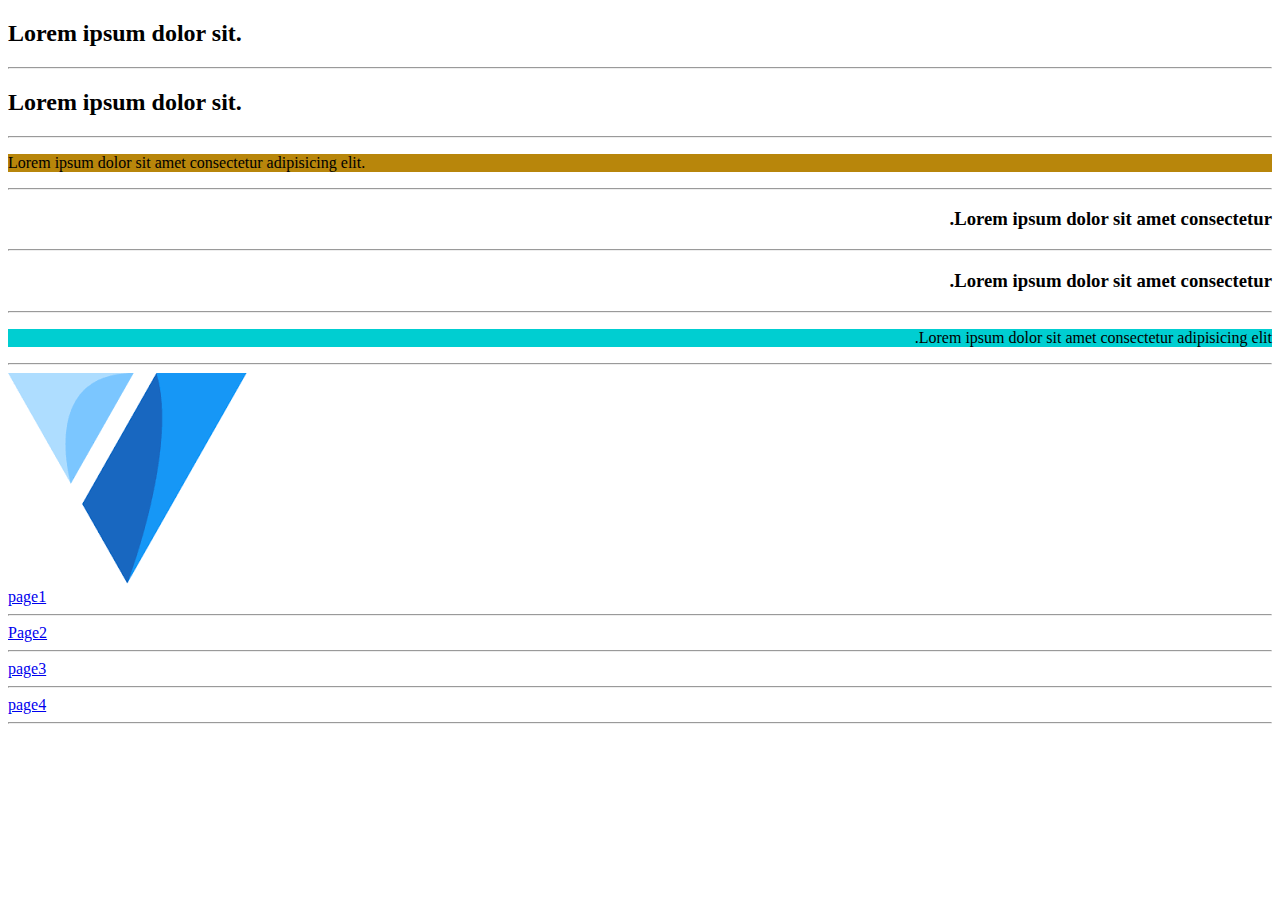
<file: attributes/index.html>
<!DOCTYPE html>
<html lang="en">
<head>
    <meta charset="UTF-8">
    <meta name="viewport" content="width=device-width, initial-scale=1.0">
    <title>attributes</title>
</head>
<body>
    <!--core attributes id,class,title,style-->

    <div id="main div">
        <h2 class="heading1">Lorem ipsum dolor sit.</h2><hr>
        <h2 class="heading2">Lorem ipsum dolor sit.</h2><hr>
        <p style="background-color: darkgoldenrod;">Lorem ipsum dolor sit amet consectetur adipisicing elit.</p><hr>

    </div>

<!--interentionalization attributes-->
<div dir="rtl">
    <h3 class="heading1">Lorem ipsum dolor sit amet consectetur.</h3><hr>
    <h3 class="heading2">Lorem ipsum dolor sit amet consectetur.</h3><hr>
    <p style="background-color: darkturquoise;">Lorem ipsum dolor sit amet consectetur adipisicing elit.</p><hr>

</div>

<!--generic attributes-->
<img src="[data-uri]" style="height: 200px width: 200px;;" alt="img">

<!--links-->
<div>
    <a href="https://www.w3schools.com/" target="_blank">page1</a><br><hr>
    <a href="https://www.w3schools.com/" target="_parent">Page2</a><br><hr>
    <a href="https://www.w3schools.com/" target="_self">page3</a><br><hr>
    <a href="https://www.w3schools.com/" target="_top">page4</a><br><hr>
</div>
    
</body>
</html>
</file>
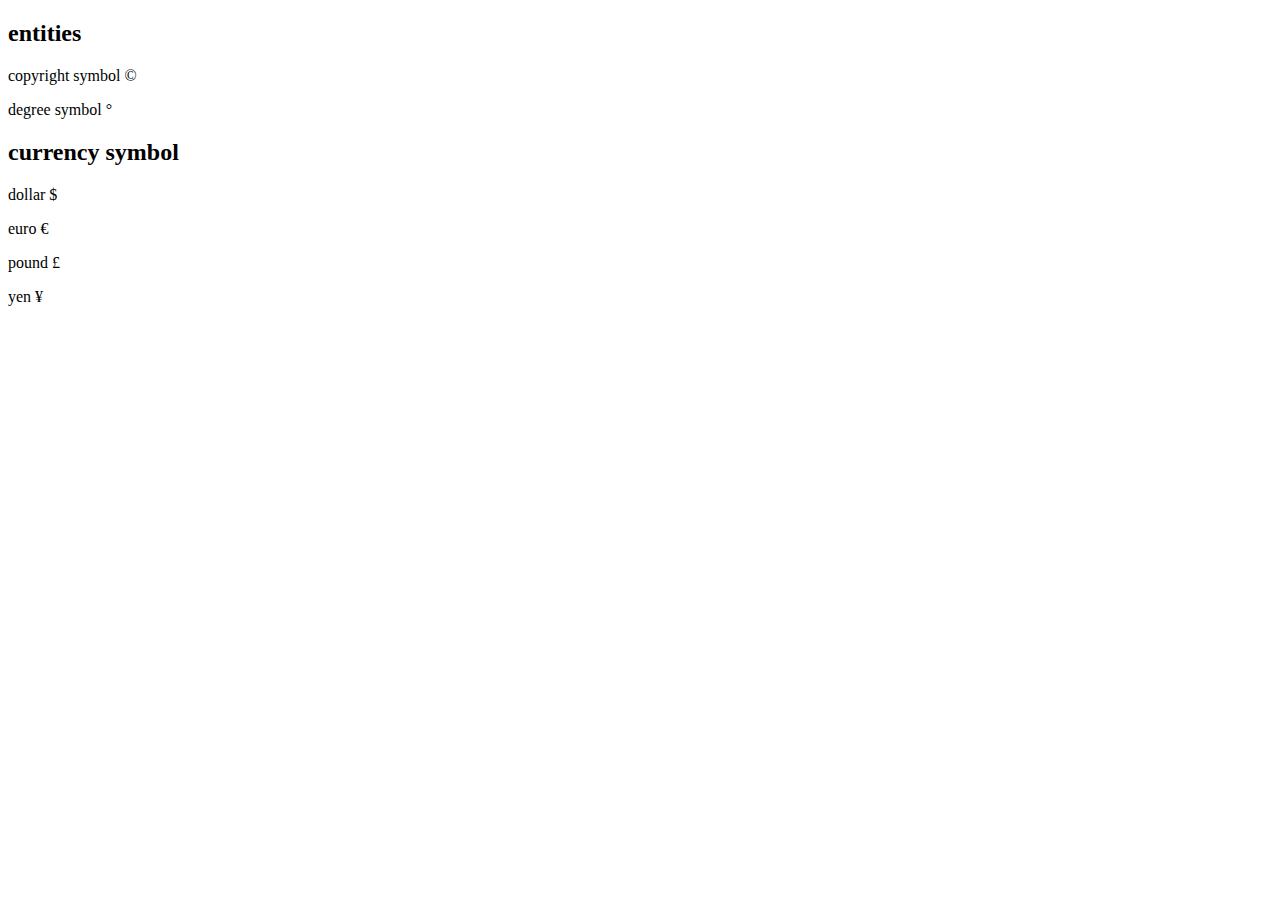
<file: entities/index.html>
<!DOCTYPE html>
<html lang="en">
<head>
    <meta charset="UTF-8">
    <meta name="viewport" content="width=device-width, initial-scale=1.0">
    <title>entities</title>
</head>
<body>
    <h2>entities</h2>
    <p>copyright symbol &copy;</p>
    <p>degree symbol &deg;</p>
    <h2>currency symbol</h2>
    <p>dollar &dollar;</p>
    <p>euro &euro;</p>
    <p>pound &pound;</p>
    <p>yen &yen;</p>

</body>
</html>
</file>
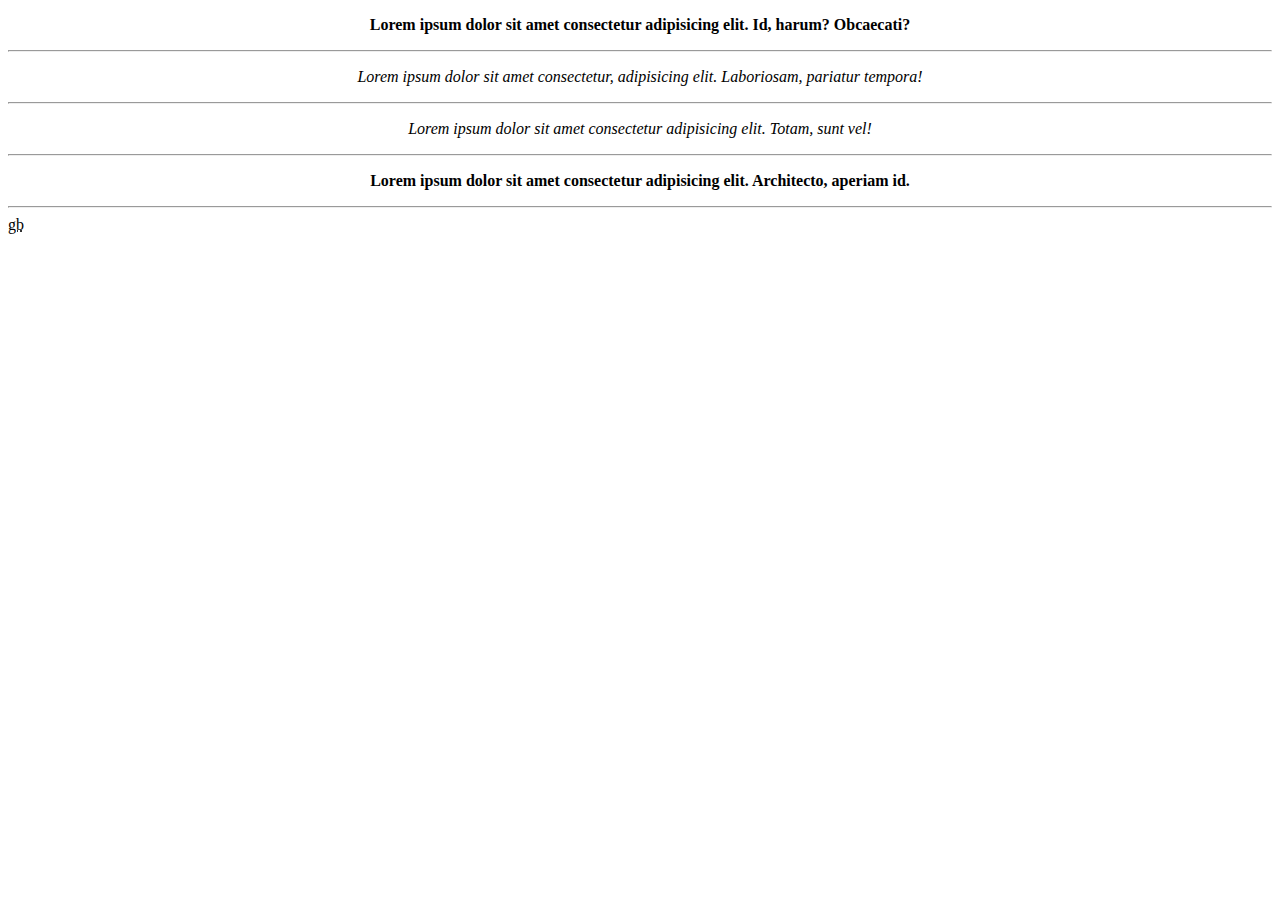
<file: formating_tags/index.html>
<!DOCTYPE html>
<html lang="en">
<head>
    <meta charset="UTF-8">
    <meta name="viewport" content="width=device-width, initial-scale=1.0">
    <title>formating tags</title>
</head>
<body>
<!--formating tags/elements-->

<center>
<b><p>Lorem ipsum dolor sit amet consectetur adipisicing elit. Id, harum? Obcaecati?</p></b><hr>
<i><p>Lorem ipsum dolor sit amet consectetur, adipisicing elit. Laboriosam, pariatur tempora!</p></i><hr>
<em><p>Lorem ipsum dolor sit amet consectetur adipisicing elit. Totam, sunt vel!</p></em><hr>
<strong><p>Lorem ipsum dolor sit amet consectetur adipisicing elit. Architecto, aperiam id.</p></strong><hr>
</center>

<abbr title="gilgit baltistan">gb</abbr>

</body>
</html>
</file>
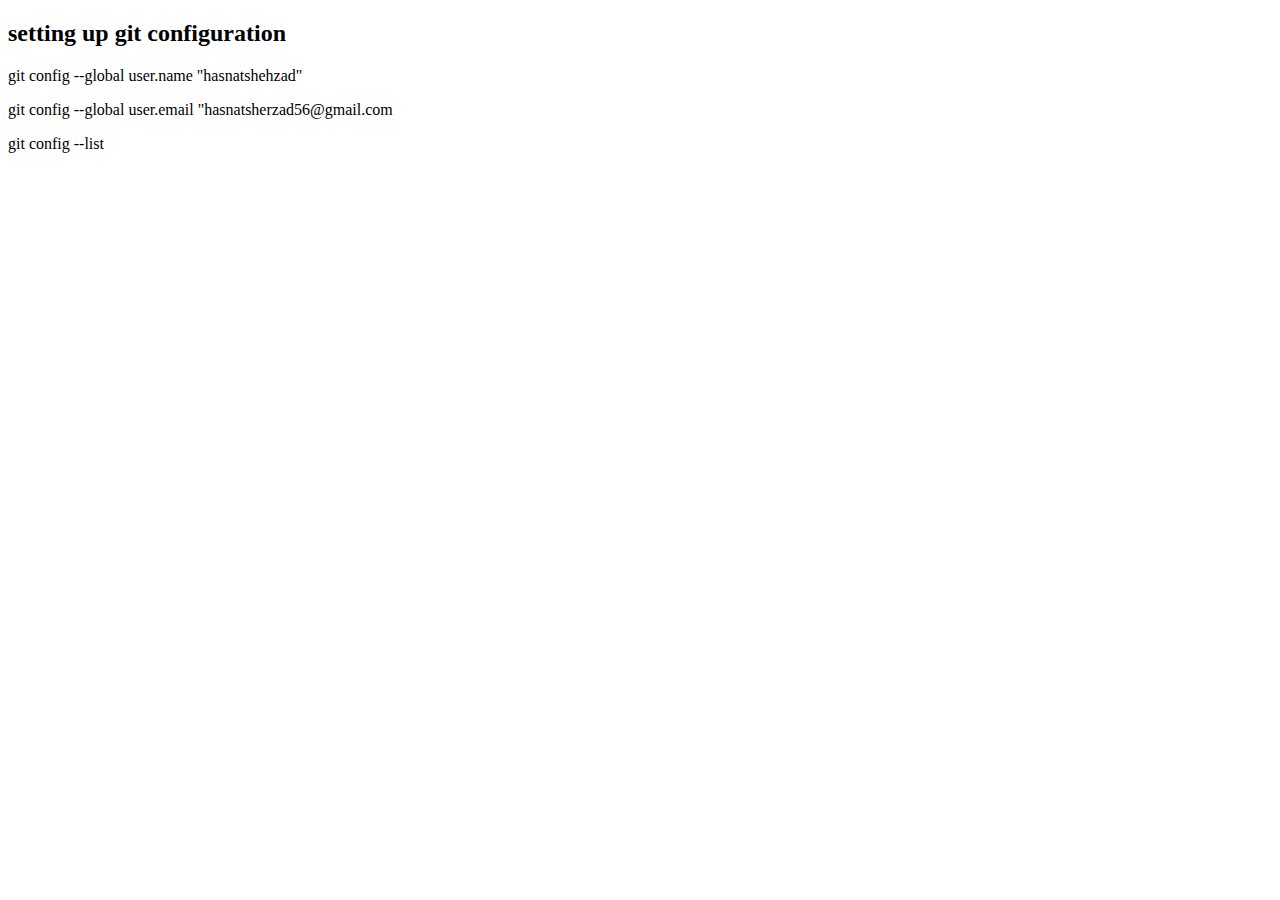
<file: gitandgithub/index.html>
<!DOCTYPE html>
<html lang="en">
<head>
    <meta charset="UTF-8">
    <meta name="viewport" content="width=device-width, initial-scale=1.0">
    <title>gitandgithub</title>
</head>
<body>
    <h2>setting up git configuration</h2>
    <p>git config --global user.name "hasnatshehzad"</p>
    <p>git config --global user.email "hasnatsherzad56@gmail.com</p>
    <p>git config --list</p>

    
</body>
</html>
</file>
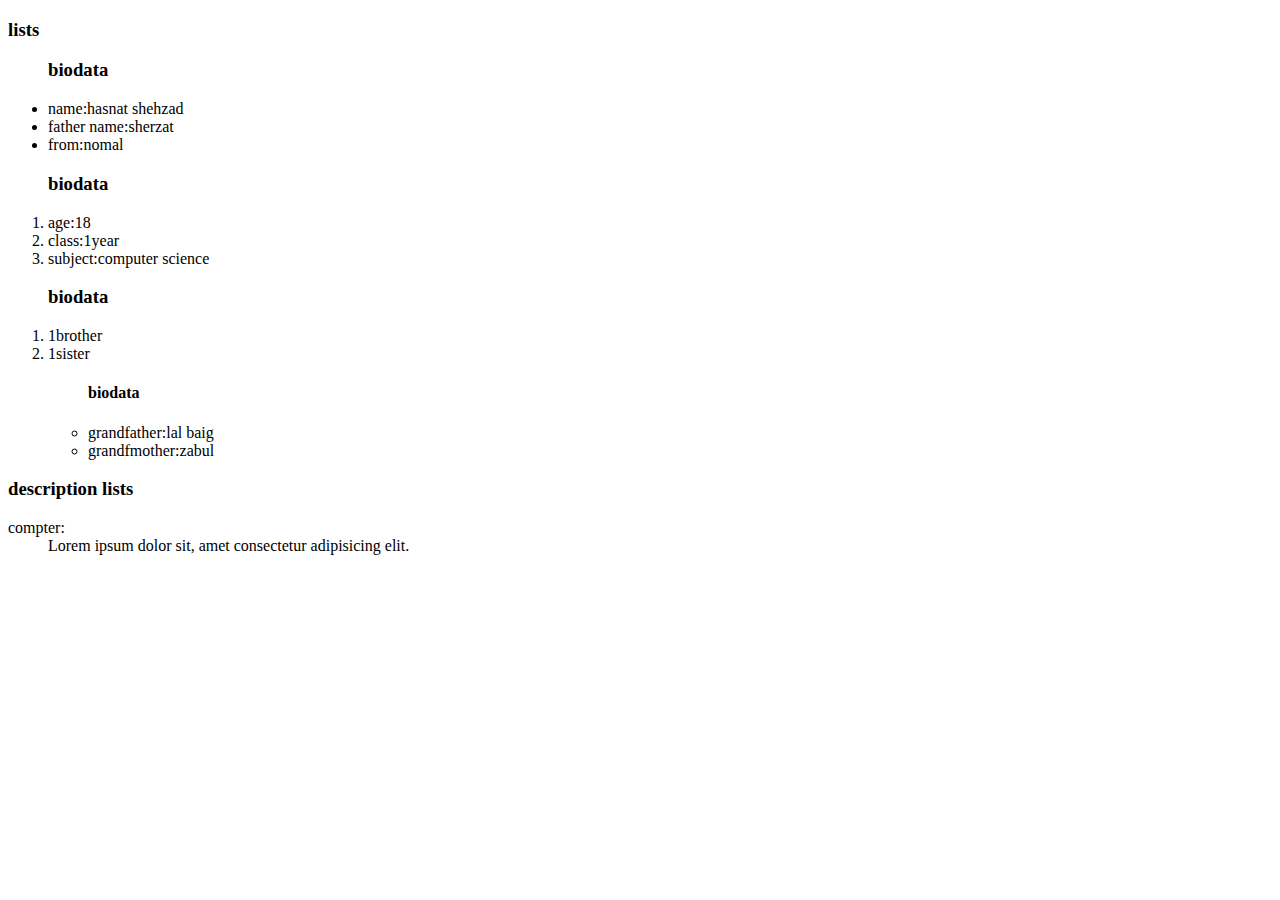
<file: lists/index.html>
<!DOCTYPE html>
<html lang="en">
<head>
    <meta charset="UTF-8">
    <meta name="viewport" content="width=device-width, initial-scale=1.0">
    <title>lists</title>
</head>
<body>
    <h3>lists</h3>
    <!--unorded list of ul-->
    <ul>
        <h3>biodata</h3>
        <li>name:hasnat shehzad</li>
        <li>father name:sherzat</li>
        <li>from:nomal</li>
    </ul>
    <!--ordered list of ol-->
    <ol><h3>biodata</h3>
        <li>age:18 </li>
        <li>class:1year</li>
        <li>subject:computer science</li>


    </ol>
   <!--nested list of ol--> 
   <ol><h3>biodata</h3>
    <li>1brother</li>
    <li>1sister</li>
    <ul><h4>biodata</h4>
        <li>grandfather:lal baig</li>
        <li>grandfmother:zabul</li>
        </ol>

    </ul>

   </ol>

   <!--description lists-->
   <dl><h3>description lists</h3>
    <dt>compter:</dt>
    <dd>Lorem ipsum dolor sit, amet consectetur adipisicing elit.</dd>
   </dl>
</body>
</html>
</file>
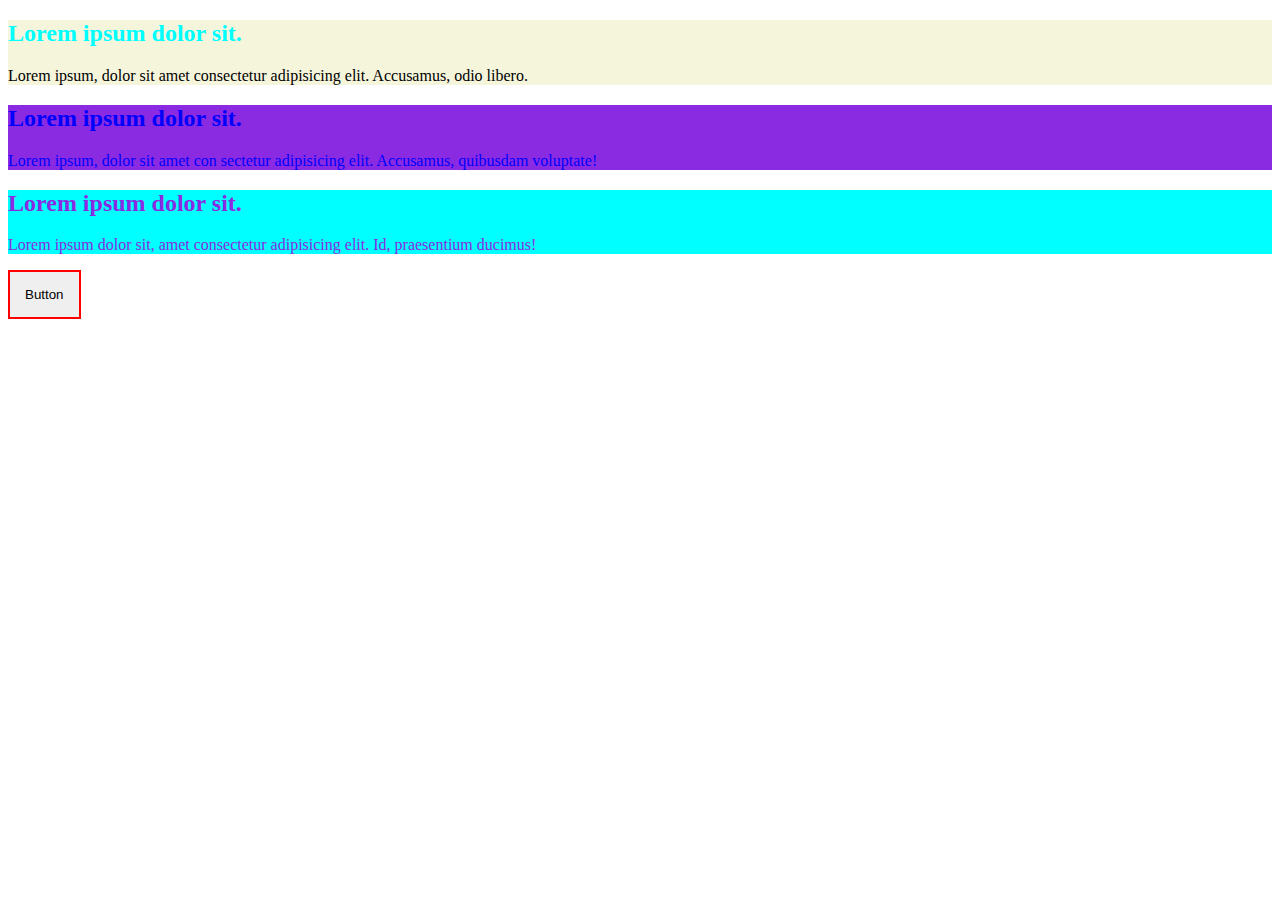
<file: syntex_css/index.html>
<!DOCTYPE html>
<html lang="en">
<head>
    <meta charset="UTF-8">
    <meta name="viewport" content="width=device-width, initial-scale=1.0">
    <link rel="stylesheet" href="style.css">
    <link rel="shortcut icon" href="../syntex_css/images/IMG-20251022-WA0040.jpg" type="image/x-icon">
    <title>Document</title>
</head>
<style>
    .main_div {
        background-color: blueviolet;
        color: blue;
        border: brown;

    }
</style>
<body>
  <!--inline css-->
  <div style="background-color: beige;" style="border: black;">
    <h2 style="color: aqua;">Lorem ipsum dolor sit.</h2>
    <p>Lorem ipsum, dolor sit amet consectetur adipisicing elit. Accusamus, odio libero.</p>
  </div>
  
  <!--internal css-->
  <div class="main_div">
    <h2>Lorem ipsum dolor sit.</h2>
    <p>Lorem ipsum, dolor sit amet con sectetur adipisicing elit. Accusamus, quibusdam voluptate!</p>
  </div>

  <!--external css-->
  <div class="main_div4">
    <h2>Lorem ipsum dolor sit.</h2>
    <p>Lorem ipsum dolor sit, amet consectetur adipisicing elit. Id, praesentium ducimus!</p>
  </div>
  <button style="border: 2px solid red; padding: 15px; ba"> Button</button>
</body>
</html>
</file>
<file: syntex_css/style.css>
.main_div4{
    background-color: aqua;
    color: blueviolet;
    border: cadetblue;
}
</file>
